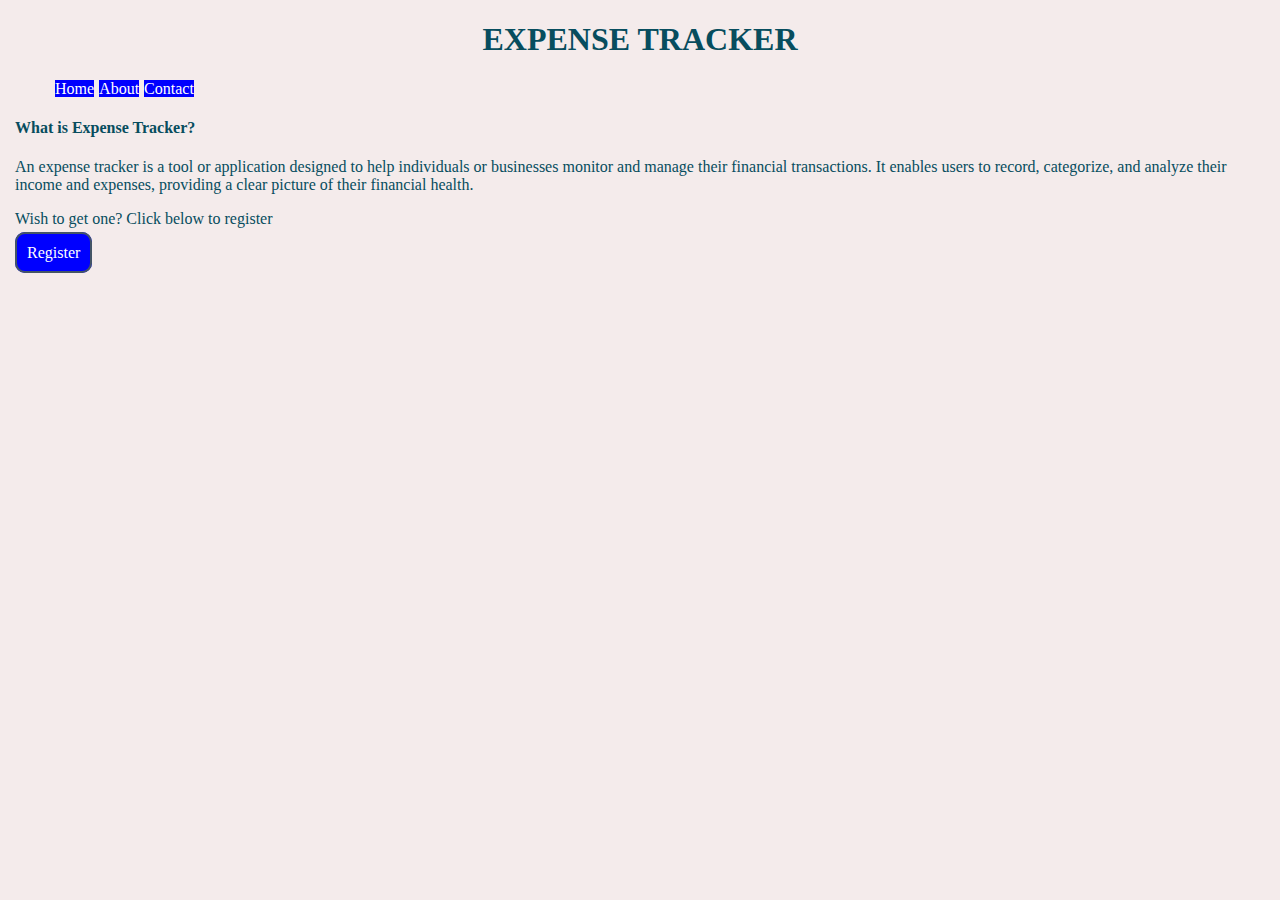
<file: index.html>
<!DOCTYPE html>
<html lang="en">
<head>
    <meta charset="UTF-8">
    <meta name="viewport" content="width=device-width, initial-scale=1.0">
    <title>Homepage</title>
    <link rel="stylesheet" href="style.css">
</head>
<body>
    <header> 
        <h1>EXPENSE TRACKER</h1>
        <nav>
          <ul>
            <li> <a href=""> Home </a> </li>
            <li> <a href=""> About </a> </li>
            <li> <a href=""> Contact </a> </li>

          </ul>
        </nav>

    </header>

    <section>
        <h4> What is Expense Tracker? </h4>
        <p> An expense tracker is a tool or application designed to help individuals or businesses
            monitor and manage their financial transactions. It enables users to record, categorize,
             and analyze their income and expenses, providing a clear picture of their financial health. 
             
        </p>
    </section>


    <p> Wish to get one? Click below to register</p>
    <a id="CTA" href="register.html"> Register </a>
    
</body>
</html>
</file>
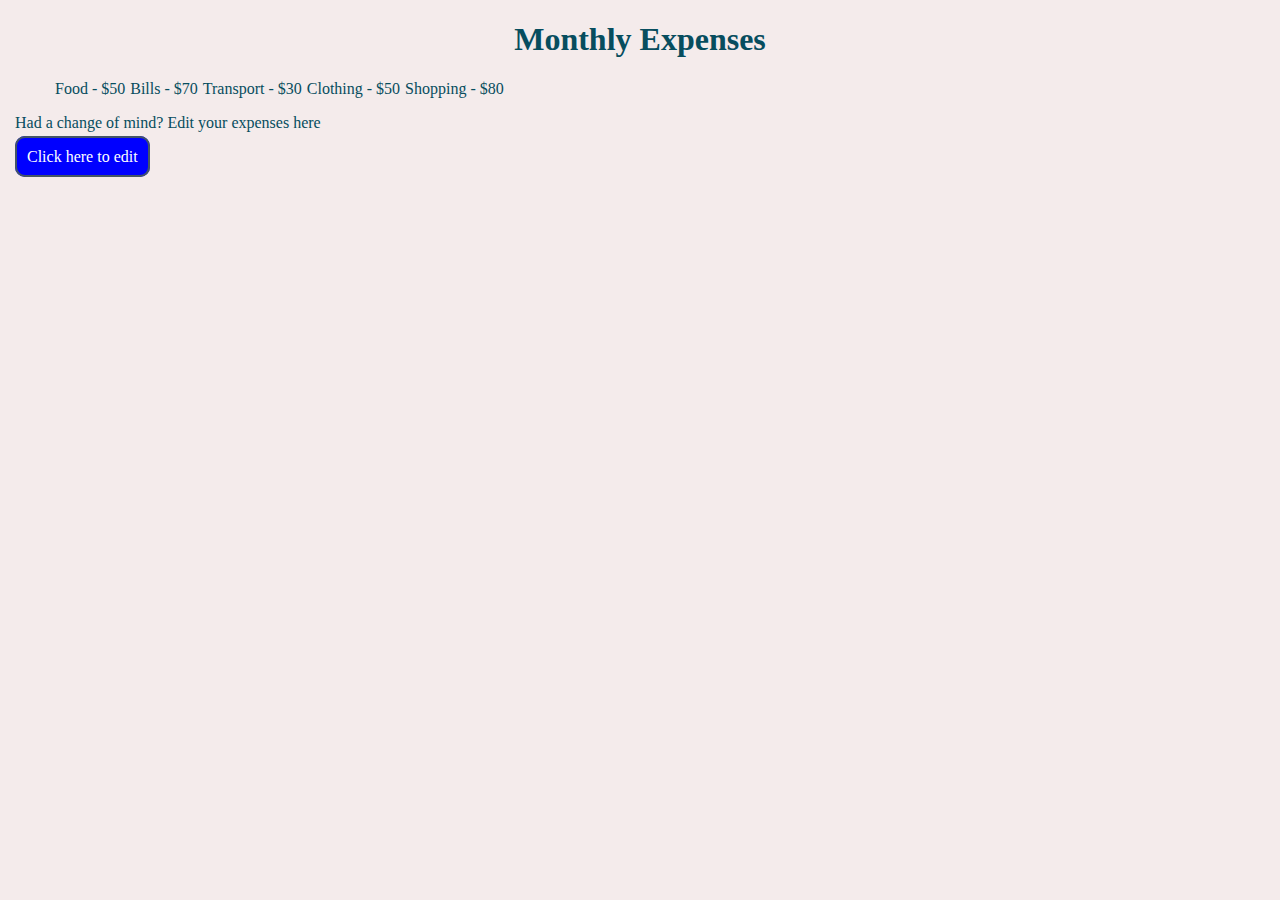
<file: add_expense.html>
<!DOCTYPE html>
<html lang="en">
<head>
    <meta charset="UTF-8">
    <meta name="viewport" content="width=device-width, initial-scale=1.0">
    <title>Add_expense</title>
    <link rel="stylesheet" href="style.css">
</head>
<body>
    <h1> Monthly Expenses </h1>
    <ul>
        <li> Food - $50 </li>
        <li> Bills - $70 </li>
        <li> Transport - $30 </li>
        <li> Clothing - $50 </li>
        <li> Shopping - $80 </li>
        
    </ul>

    <p> Had a change of mind? Edit your expenses here </p>
    <a id="CTA" href="edit_expense.html">
       Click here to edit
    </a>
</body>
</html>
</file>
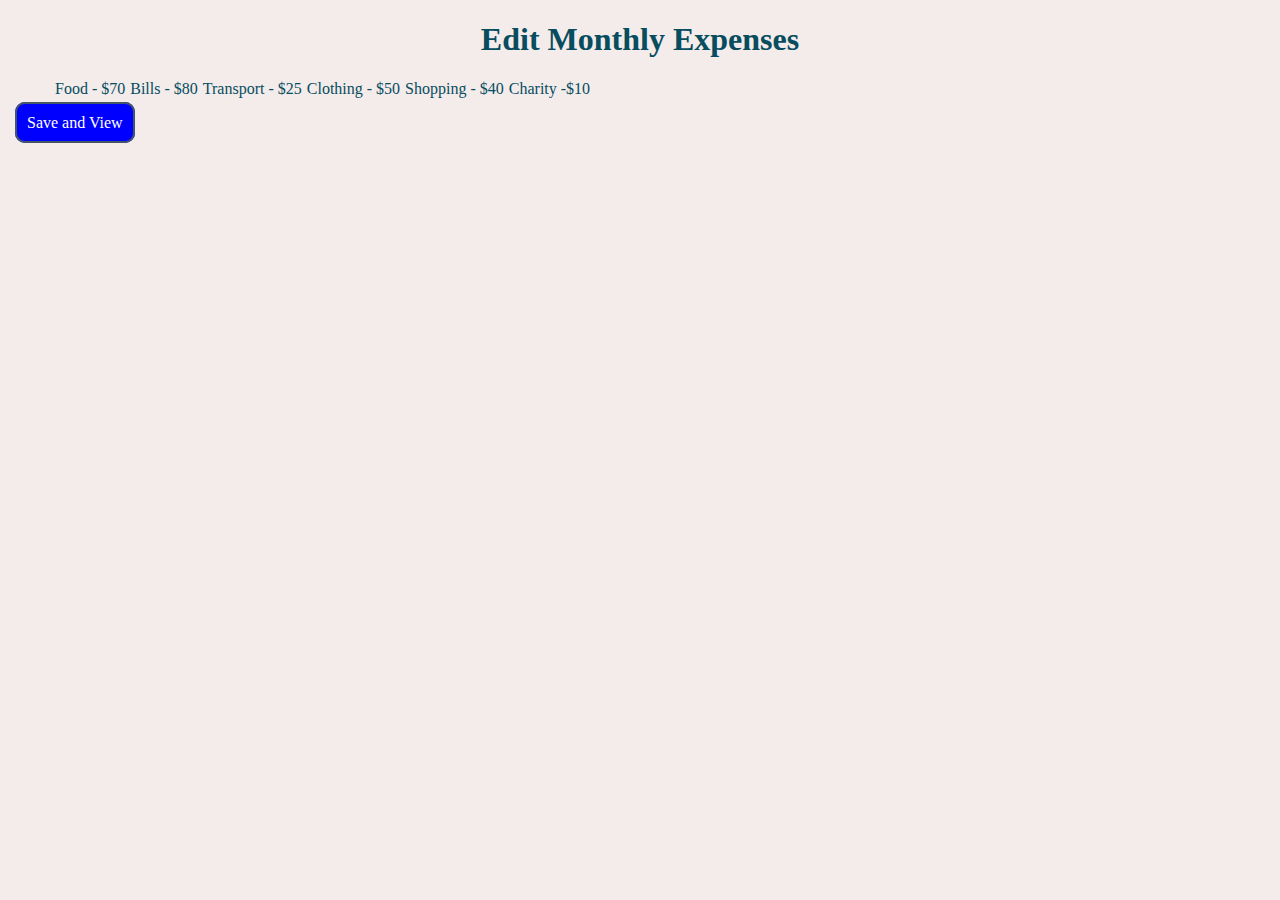
<file: edit_expense.html>
<!DOCTYPE html>
<html>
<head>
    <meta charset="UTF-8" />
    <title>Edit expense</title>
    <link rel="stylesheet" href="style.css">
</head>
<body>

    <h1> Edit Monthly Expenses </h1>
    <ul>
        <li> Food - $70 </li>
        <li> Bills - $80 </li>
        <li> Transport - $25 </li>
        <li> Clothing - $50 </li>
        <li> Shopping - $40 </li>
        <li> Charity -$10</li>
        
    </ul>

    <a id="CTA" href="view_expense"> Save and View </a>
</body>
</html>
</file>
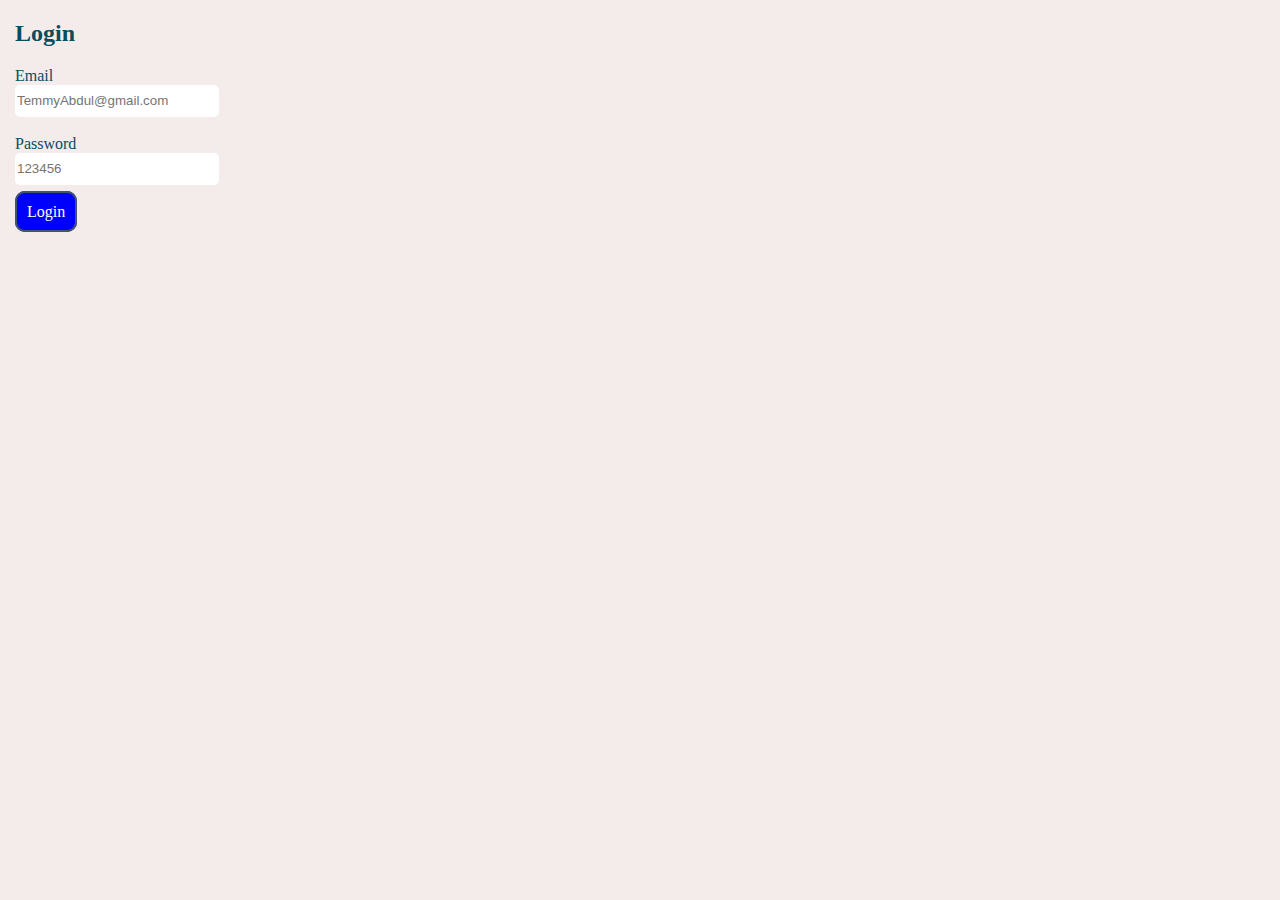
<file: login.html>
<!DOCTYPE html>
<html lang="en">
<head>
    <meta charset="UTF-8">
    <meta name="viewport" content="width=device-width, initial-scale=1.0">
    <title>Login Page</title>
    <link rel="stylesheet" href="style.css">
</head>
<body>
    <h2> Login </h2>
    <form>

        <label for="email"> Email </label> <br>
        <input type="text" id="email" placeholder="TemmyAbdul@gmail.com"> <br> <br>
        <label for="password"> Password </label> <br>
        <input type="text" id="password" placeholder="123456"> <br> <br>

        <a id="CTA" href="add_expense.html"> Login </a>
    </form>
</body>
</html>
</file>
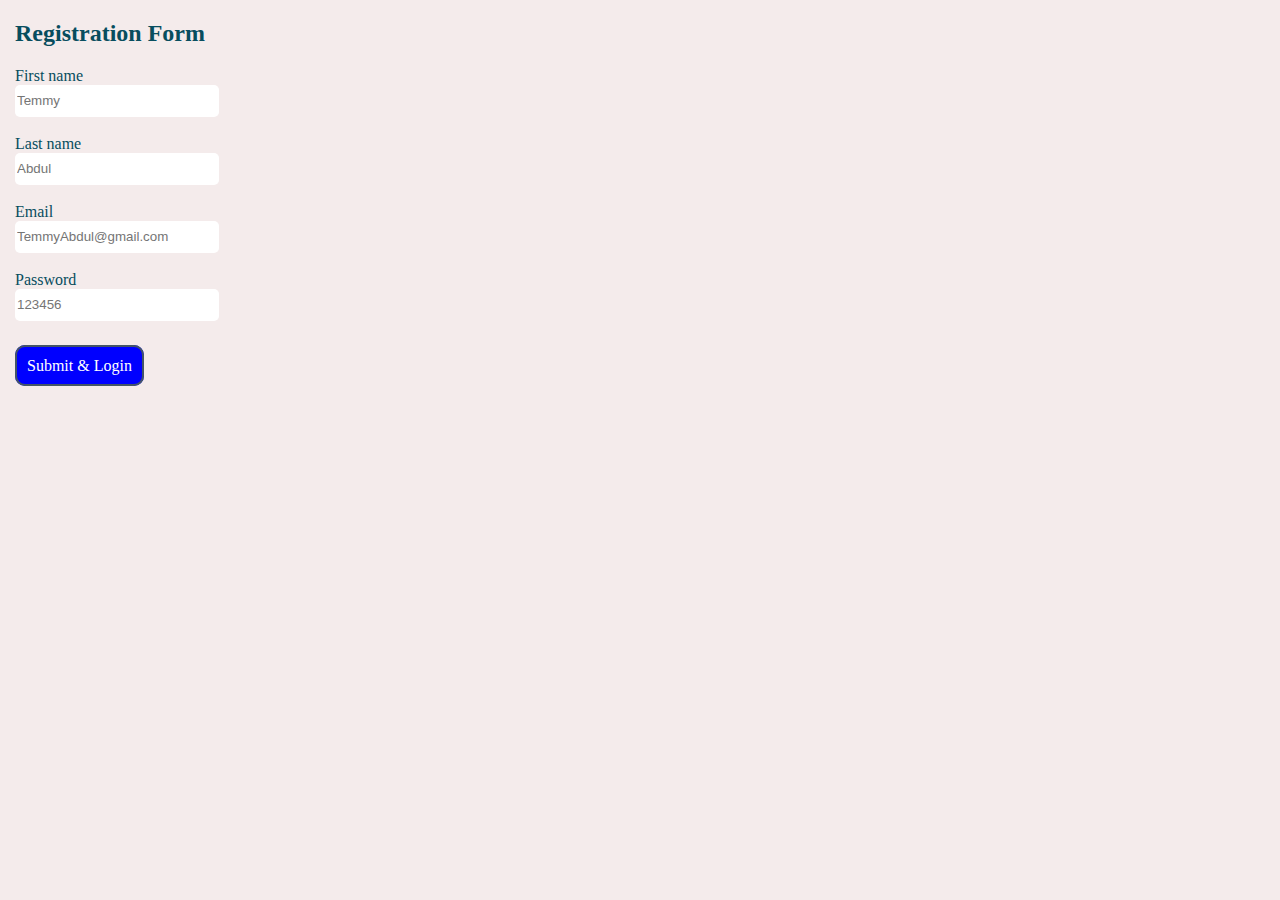
<file: register.html>
<!DOCTYPE html>
<html lang="en">
<head>
    <meta charset="UTF-8">
    <meta name="viewport" content="width=device-width, initial-scale=1.0">
    <title>Register</title>
    <link rel="stylesheet" href="style.css">
</head>
<body>
    <h2> Registration Form </h2>

    <form>
        <label for="fname"> First name </label> </br>
        <input type="text" id="fname" placeholder="Temmy"> <br> <br>
        <label for="lname"> Last name </label> <br>
        <input type="text" id="lname" placeholder="Abdul"> <br> <br>
        <label for="email"> Email </label> <br>
        <input type="text" id="email" placeholder="TemmyAbdul@gmail.com"> <br> <br>
        <label for="password"> Password </label> <br>
        <input type="text" id="password" placeholder="123456"> <br> <br>
    
    </form> <br>

    <a id="CTA" href="login.html"> Submit & Login </a>

    <footer &copy;></footer>
</body>
</html>
</file>
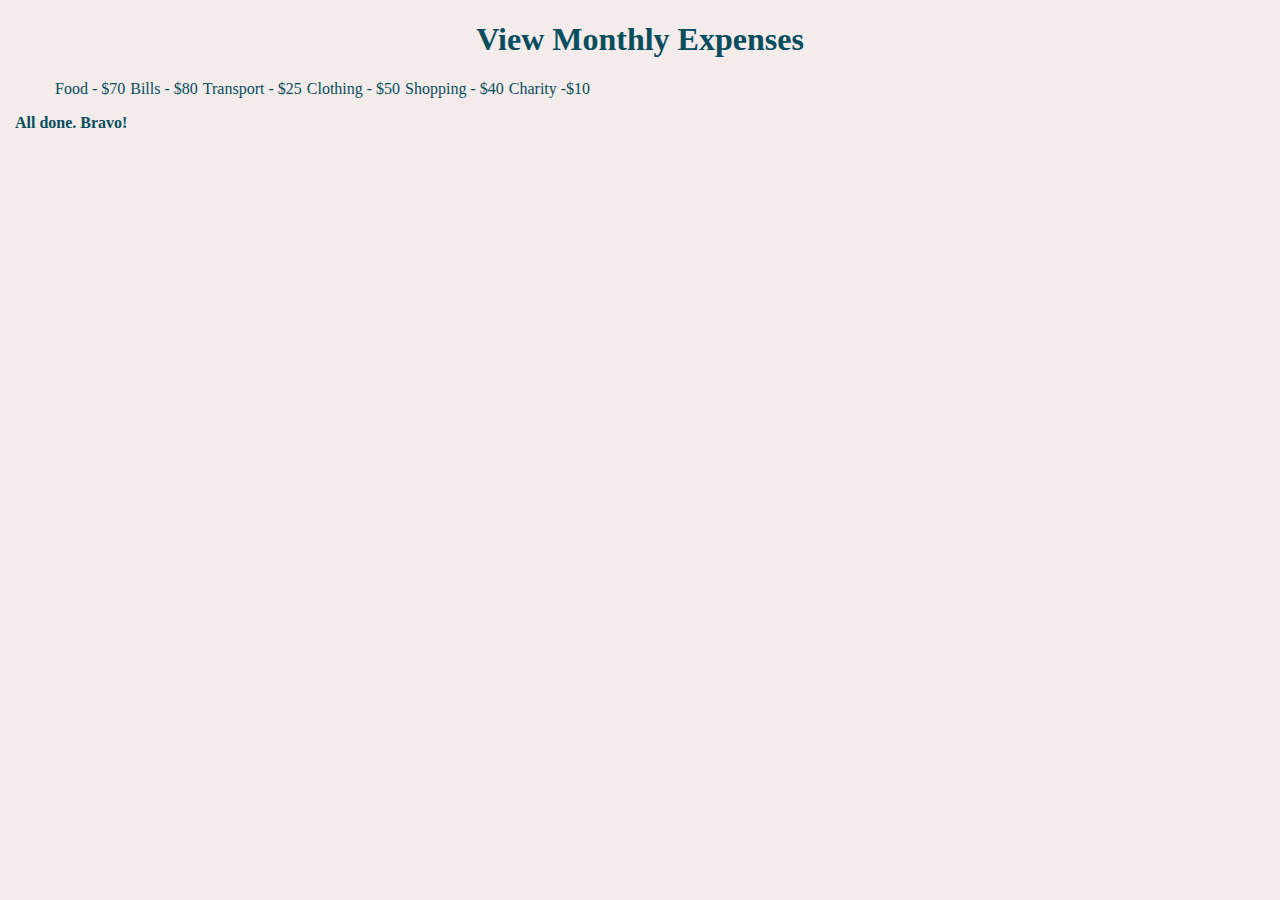
<file: view_expense.html>
<!DOCTYPE html>
<html lang="en">
<head>
    <meta charset="UTF-8">
    <meta name="viewport" content="width=device-width, initial-scale=1.0">
    <title>View_expense</title>
    <link rel="stylesheet" href="style.css">
</head>
<body>
    <h1> View Monthly Expenses </h1>
    <ul>
        <li> Food - $70 </li>
        <li> Bills - $80 </li>
        <li> Transport - $25 </li>
        <li> Clothing - $50 </li>
        <li> Shopping - $40 </li>
        <li> Charity -$10</li>
        
    </ul>

    <b> All done. Bravo! </b>
</body>
</html>
</file>
<file: style.css>
body {
    margin:15px;
    color: rgb(7, 77, 94);
    background-color: rgba(243, 233, 233, 0.924);
    font-family: Cambria, Cochin, Georgia, Times, 'Times New Roman', serif;
}

#CTA {
    border: 2px solid #456;
    padding: 10px;
    border-radius: 10px;
}

h1 {
    text-align: center;
}

a {
    text-decoration: none;
    background-color: blue;
    color: white;
    outline: none;
    border: none;

}

a:hover {
    background-color: white;
    color: blue;
    border: 2px solid blue;

}

ul {
    list-style: none;
    display: flex;
    gap: 5px;
}

input {
    width: 200px;
    height: 30px;
    border-radius: 5px;
    outline: none;
    border: none;
}
</file>
